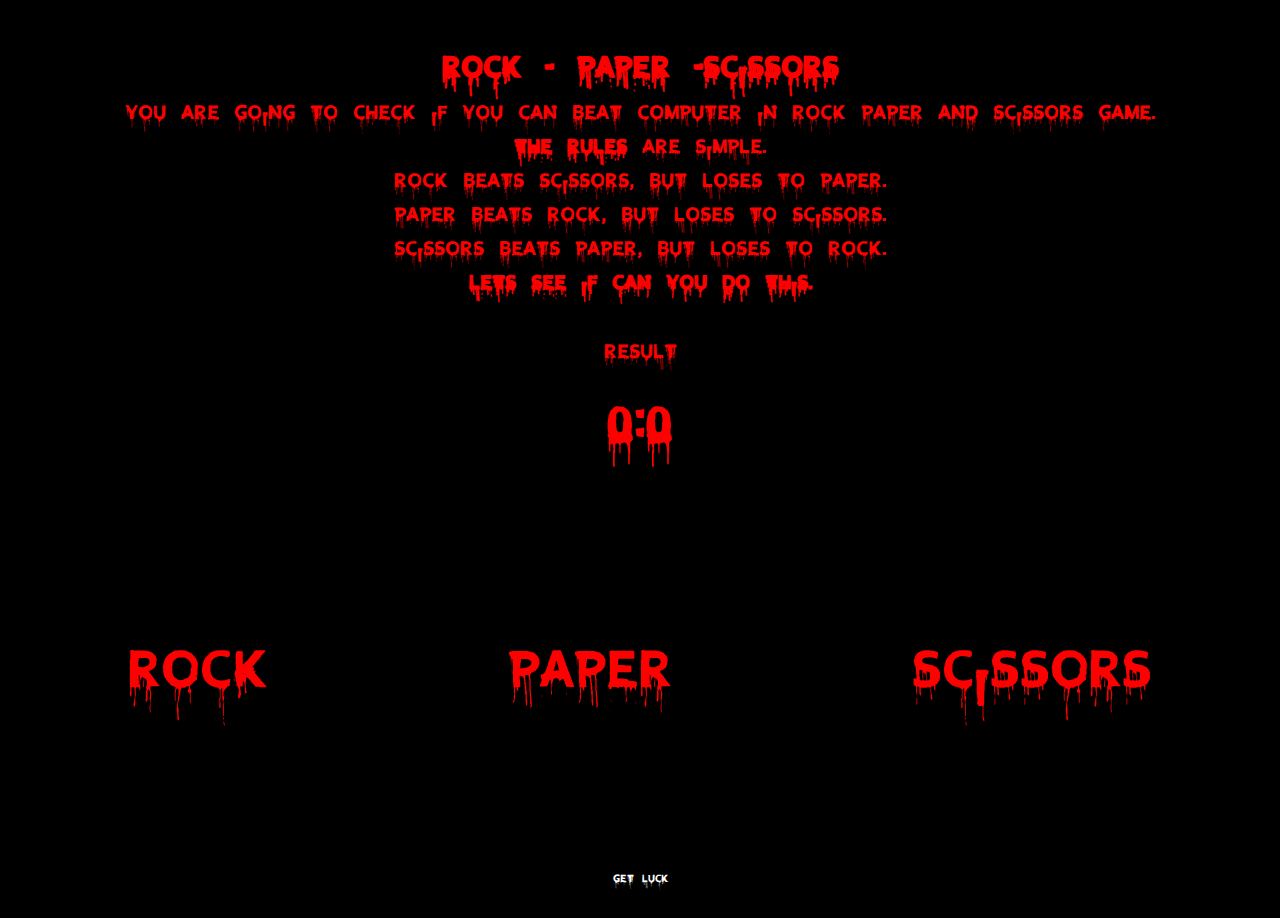
<file: index.html>
<!DOCTYPE html>
<html lang="en">
    <head>
        <title>rock - paper -scissors</title>
        <meta charset="utf-8">
        <link rel="stylesheet" href="style.css">
        <link rel="stylesheet" href="webfontkit/stylesheet.css">
        
        

    </head>
    <body>    
        <header>
            <h2> rock - paper -scissors</h2>
            <p>You are going to check if you can beat computer in rock paper and scissors game.</p>
            <p><strong>
                The rules
            </strong> are simple.</p>
            <p>Rock beats scissors, but loses to paper.</p>
            <p>Paper beats rock, but loses to scissors.</p>
            <p>Scissors beats paper, but loses to rock.</p>
            <p><strong>
                Lets see if can you do this.
            </strong></p>
            <br>
            <p>RESULT</p>
            <p class="score">
                <span class="player">0</span>:<span class="computer">0</span>
            </p>
        </header>

        <section>
            <nav>
                <ul>
                    <li><p class="rockButton">rock</p></li>
                    <li><p class="paperButton">paper</p></li>
                    <li><p class="scissorsButton">scissors</p></li>
                </ul>
            </nav>

            <article>
                
                <p class="result_describe"> </p>

            </article>
        </section>
        <footer>
            <p>GET LUCK</p>
            <div>
            


        </footer>
        <script src="script.js"></script>
    </body>
</html>
</file>
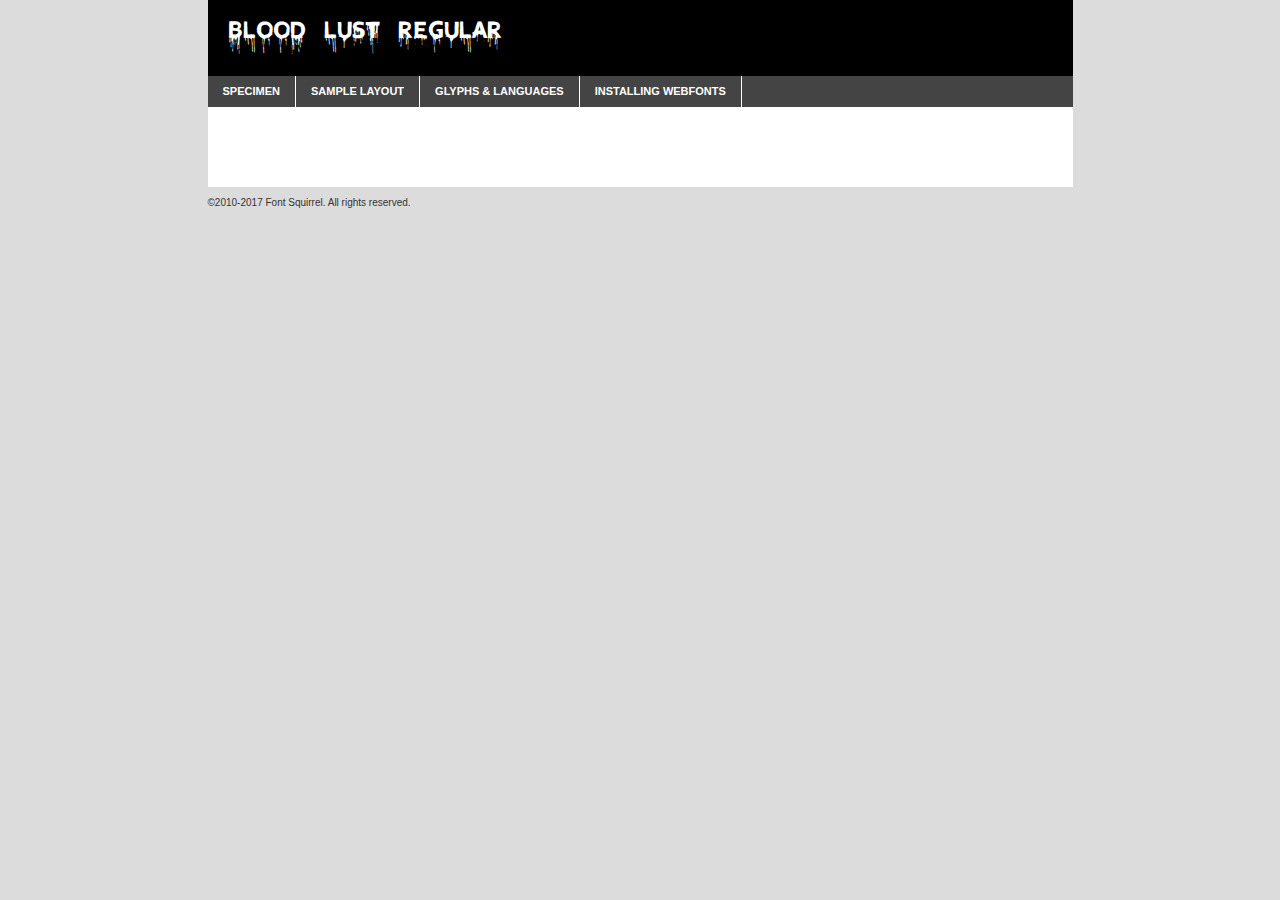
<file: webfontkit/bloodlust-demo.html>
<!DOCTYPE html PUBLIC "-//W3C//DTD XHTML 1.0 Transitional//EN"
	"http://www.w3.org/TR/xhtml1/DTD/xhtml1-transitional.dtd">

<html xmlns="http://www.w3.org/1999/xhtml" xml:lang="en" lang="en">
<head>
	<meta http-equiv="Content-Type" content="text/html; charset=utf-8" />
	<script src="http://ajax.googleapis.com/ajax/libs/jquery/1.7.2/jquery.min.js" type="text/javascript" charset="utf-8"></script>
	<script type="text/javascript">
	(function($){$.fn.easyTabs=function(option){var param=jQuery.extend({fadeSpeed:"fast",defaultContent:1,activeClass:'active'},option);$(this).each(function(){var thisId="#"+this.id;if(param.defaultContent==''){param.defaultContent=1;}
	if(typeof param.defaultContent=="number")
	{var defaultTab=$(thisId+" .tabs li:eq("+(param.defaultContent-1)+") a").attr('href').substr(1);}else{var defaultTab=param.defaultContent;}
	$(thisId+" .tabs li a").each(function(){var tabToHide=$(this).attr('href').substr(1);$("#"+tabToHide).addClass('easytabs-tab-content');});hideAll();changeContent(defaultTab);function hideAll(){$(thisId+" .easytabs-tab-content").hide();}
	function changeContent(tabId){hideAll();$(thisId+" .tabs li").removeClass(param.activeClass);$(thisId+" .tabs li a[href=#"+tabId+"]").closest('li').addClass(param.activeClass);if(param.fadeSpeed!="none")
	{$(thisId+" #"+tabId).fadeIn(param.fadeSpeed);}else{$(thisId+" #"+tabId).show();}}
	$(thisId+" .tabs li").click(function(){var tabId=$(this).find('a').attr('href').substr(1);changeContent(tabId);return false;});});}})(jQuery);
	</script>
	<link rel="stylesheet" href="specimen_files/specimen_stylesheet.css" type="text/css" charset="utf-8" />
	<link rel="stylesheet" href="stylesheet.css" type="text/css" charset="utf-8" />

	<style type="text/css">
					body{
				font-family: 'blood_lustregular';
							}
		</style>

	<title>Blood Lust Regular Specimen</title>
	
	
	<script type="text/javascript" charset="utf-8">
		$(document).ready(function() {
			$('#container').easyTabs({defaultContent:1});
		});
	</script>
</head>

<body>
<div id="container">
	<div id="header">
		Blood Lust Regular	</div>
	<ul class="tabs">
		<li><a href="#specimen">Specimen</a></li>
		<li><a href="#layout">Sample Layout</a></li>
				<li><a href="#glyphs">Glyphs &amp; Languages</a></li>
		<li><a href="#installing">Installing Webfonts</a></li>
		
	</ul>
	
	<div id="main_content">

		
			<div id="specimen">
		
				<div class="section">
					<div class="grid12 firstcol">
						<div class="huge">AaBb</div>
					</div>
				</div>
		
				<div class="section">
					<div class="glyph_range">A&#x200B;B&#x200b;C&#x200b;D&#x200b;E&#x200b;F&#x200b;G&#x200b;H&#x200b;I&#x200b;J&#x200b;K&#x200b;L&#x200b;M&#x200b;N&#x200b;O&#x200b;P&#x200b;Q&#x200b;R&#x200b;S&#x200b;T&#x200b;U&#x200b;V&#x200b;W&#x200b;X&#x200b;Y&#x200b;Z&#x200b;a&#x200b;b&#x200b;c&#x200b;d&#x200b;e&#x200b;f&#x200b;g&#x200b;h&#x200b;i&#x200b;j&#x200b;k&#x200b;l&#x200b;m&#x200b;n&#x200b;o&#x200b;p&#x200b;q&#x200b;r&#x200b;s&#x200b;t&#x200b;u&#x200b;v&#x200b;w&#x200b;x&#x200b;y&#x200b;z&#x200b;1&#x200b;2&#x200b;3&#x200b;4&#x200b;5&#x200b;6&#x200b;7&#x200b;8&#x200b;9&#x200b;0&#x200b;&amp;&#x200b;.&#x200b;,&#x200b;?&#x200b;!&#x200b;&#64;&#x200b;(&#x200b;)&#x200b;#&#x200b;$&#x200b;%&#x200b;*&#x200b;+&#x200b;-&#x200b;=&#x200b;:&#x200b;;</div>
				</div>
				<div class="section">
					<div class="grid12 firstcol">
						<table class="sample_table">
							<tr><td>10</td><td class="size10">abcdefghijklmnopqrstuvwxyzABCDEFGHIJKLMNOPQRSTUVWXYZ0123456789abcdefghijklmnopqrstuvwxyzABCDEFGHIJKLMNOPQRSTUVWXYZ0123456789abcdefghijklmnopqrstuvwxyzABCDEFGHIJKLMNOPQRSTUVWXYZ</td></tr>
							<tr><td>11</td><td class="size11">abcdefghijklmnopqrstuvwxyzABCDEFGHIJKLMNOPQRSTUVWXYZ0123456789abcdefghijklmnopqrstuvwxyzABCDEFGHIJKLMNOPQRSTUVWXYZ0123456789abcdefghijklmnopqrstuvwxyzABCDEFGHIJKLMNOPQRSTUVWXYZ</td></tr>
							<tr><td>12</td><td class="size12">abcdefghijklmnopqrstuvwxyzABCDEFGHIJKLMNOPQRSTUVWXYZ0123456789abcdefghijklmnopqrstuvwxyzABCDEFGHIJKLMNOPQRSTUVWXYZ0123456789abcdefghijklmnopqrstuvwxyzABCDEFGHIJKLMNOPQRSTUVWXYZ</td></tr>
							<tr><td>13</td><td class="size13">abcdefghijklmnopqrstuvwxyzABCDEFGHIJKLMNOPQRSTUVWXYZ0123456789abcdefghijklmnopqrstuvwxyzABCDEFGHIJKLMNOPQRSTUVWXYZ0123456789abcdefghijklmnopqrstuvwxyzABCDEFGHIJKLMNOPQRSTUVWXYZ</td></tr>
							<tr><td>14</td><td class="size14">abcdefghijklmnopqrstuvwxyzABCDEFGHIJKLMNOPQRSTUVWXYZ0123456789abcdefghijklmnopqrstuvwxyzABCDEFGHIJKLMNOPQRSTUVWXYZ0123456789abcdefghijklmnopqrstuvwxyzABCDEFGHIJKLMNOPQRSTUVWXYZ</td></tr>
							<tr><td>16</td><td class="size16">abcdefghijklmnopqrstuvwxyzABCDEFGHIJKLMNOPQRSTUVWXYZ0123456789abcdefghijklmnopqrstuvwxyzABCDEFGHIJKLMNOPQRSTUVWXYZ</td></tr>
							<tr><td>18</td><td class="size18">abcdefghijklmnopqrstuvwxyzABCDEFGHIJKLMNOPQRSTUVWXYZ0123456789abcdefghijklmnopqrstuvwxyzABCDEFGHIJKLMNOPQRSTUVWXYZ</td></tr>
							<tr><td>20</td><td class="size20">abcdefghijklmnopqrstuvwxyzABCDEFGHIJKLMNOPQRSTUVWXYZ0123456789abcdefghijklmnopqrstuvwxyzABCDEFGHIJKLMNOPQRSTUVWXYZ</td></tr>
							<tr><td>24</td><td class="size24">abcdefghijklmnopqrstuvwxyzABCDEFGHIJKLMNOPQRSTUVWXYZ0123456789abcdefghijklmnopqrstuvwxyzABCDEFGHIJKLMNOPQRSTUVWXYZ</td></tr>
							<tr><td>30</td><td class="size30">abcdefghijklmnopqrstuvwxyzABCDEFGHIJKLMNOPQRSTUVWXYZ0123456789abcdefghijklmnopqrstuvwxyzABCDEFGHIJKLMNOPQRSTUVWXYZ</td></tr>
							<tr><td>36</td><td class="size36">abcdefghijklmnopqrstuvwxyzABCDEFGHIJKLMNOPQRSTUVWXYZ0123456789abcdefghijklmnopqrstuvwxyzABCDEFGHIJKLMNOPQRSTUVWXYZ</td></tr>
							<tr><td>48</td><td class="size48">abcdefghijklmnopqrstuvwxyzABCDEFGHIJKLMNOPQRSTUVWXYZ0123456789abcdefghijklmnopqrstuvwxyzABCDEFGHIJKLMNOPQRSTUVWXYZ</td></tr>
							<tr><td>60</td><td class="size60">abcdefghijklmnopqrstuvwxyzABCDEFGHIJKLMNOPQRSTUVWXYZ0123456789abcdefghijklmnopqrstuvwxyzABCDEFGHIJKLMNOPQRSTUVWXYZ</td></tr>
							<tr><td>72</td><td class="size72">abcdefghijklmnopqrstuvwxyzABCDEFGHIJKLMNOPQRSTUVWXYZ0123456789abcdefghijklmnopqrstuvwxyzABCDEFGHIJKLMNOPQRSTUVWXYZ</td></tr>
							<tr><td>90</td><td class="size90">abcdefghijklmnopqrstuvwxyzABCDEFGHIJKLMNOPQRSTUVWXYZ0123456789abcdefghijklmnopqrstuvwxyzABCDEFGHIJKLMNOPQRSTUVWXYZ</td></tr>
						</table>
				
					</div>
			
				</div>
		
		
		
								<div class="section" id="bodycomparison">


										<div id="xheight">
				<div class="fontbody">&#x25FC;&#x25FC;&#x25FC;&#x25FC;&#x25FC;&#x25FC;&#x25FC;&#x25FC;&#x25FC;&#x25FC;&#x25FC;&#x25FC;&#x25FC;&#x25FC;&#x25FC;&#x25FC;&#x25FC;&#x25FC;&#x25FC;&#x25FC;&#x25FC;&#x25FC;&#x25FC;&#x25FC;&#x25FC;&#x25FC;&#x25FC;&#x25FC;&#x25FC;&#x25FC;&#x25FC;&#x25FC;&#x25FC;&#x25FC;&#x25FC;&#x25FC;&#x25FC;&#x25FC;&#x25FC;&#x25FC;&#x25FC;&#x25FC;&#x25FC;&#x25FC;&#x25FC;&#x25FC;&#x25FC;&#x25FC;&#x25FC;&#x25FC;&#x25FC;&#x25FC;&#x25FC;&#x25FC;&#x25FC;&#x25FC;&#x25FC;&#x25FC;&#x25FC;&#x25FC;&#x25FC;&#x25FC;&#x25FC;&#x25FC;&#x25FC;&#x25FC;&#x25FC;&#x25FC;&#x25FC;&#x25FC;&#x25FC;&#x25FC;&#x25FC;&#x25FC;&#x25FC;&#x25FC;&#x25FC;&#x25FC;&#x25FC;&#x25FC;&#x25FC;&#x25FC;&#x25FC;&#x25FC;&#x25FC;&#x25FC;&#x25FC;&#x25FC;&#x25FC;&#x25FC;&#x25FC;&#x25FC;&#x25FC;&#x25FC;&#x25FC;&#x25FC;&#x25FC;&#x25FC;&#x25FC;body</div><div class="arialbody">body</div><div class="verdanabody">body</div><div class="georgiabody">body</div></div>
										<div class="fontbody" style="z-index:1">
											body<span>Blood Lust Regular</span>
										</div>
										<div class="arialbody" style="z-index:1">
											body<span>Arial</span>
										</div>
										<div class="verdanabody" style="z-index:1">
											body<span>Verdana</span>
										</div>
										<div class="georgiabody" style="z-index:1">
											body<span>Georgia</span>
										</div>



								</div>
		
		
				<div class="section psample psample_row1" id="">
					
					<div class="grid2 firstcol">
						<p class="size10"><span>10.</span>Aenean lacinia bibendum nulla sed consectetur. Fusce dapibus, tellus ac cursus commodo, tortor mauris condimentum nibh, ut fermentum massa justo sit amet risus. Nullam id dolor id nibh ultricies vehicula ut id elit. Cum sociis natoque penatibus et magnis dis parturient montes, nascetur ridiculus mus. Nulla vitae elit libero, a pharetra augue.</p>
			
					</div>
					<div class="grid3">
						<p class="size11"><span>11.</span>Aenean lacinia bibendum nulla sed consectetur. Fusce dapibus, tellus ac cursus commodo, tortor mauris condimentum nibh, ut fermentum massa justo sit amet risus. Nullam id dolor id nibh ultricies vehicula ut id elit. Cum sociis natoque penatibus et magnis dis parturient montes, nascetur ridiculus mus. Nulla vitae elit libero, a pharetra augue.</p>
			
					</div>
					<div class="grid3">
						<p class="size12"><span>12.</span>Aenean lacinia bibendum nulla sed consectetur. Fusce dapibus, tellus ac cursus commodo, tortor mauris condimentum nibh, ut fermentum massa justo sit amet risus. Nullam id dolor id nibh ultricies vehicula ut id elit. Cum sociis natoque penatibus et magnis dis parturient montes, nascetur ridiculus mus. Nulla vitae elit libero, a pharetra augue.</p>
			
					</div>
					<div class="grid4">
						<p class="size13"><span>13.</span>Aenean lacinia bibendum nulla sed consectetur. Fusce dapibus, tellus ac cursus commodo, tortor mauris condimentum nibh, ut fermentum massa justo sit amet risus. Nullam id dolor id nibh ultricies vehicula ut id elit. Cum sociis natoque penatibus et magnis dis parturient montes, nascetur ridiculus mus. Nulla vitae elit libero, a pharetra augue.</p>
			
					</div>
					<div class="white_blend"></div>
					
				</div>
				<div class="section psample psample_row2" id="">
					<div class="grid3 firstcol">
						<p class="size14"><span>14.</span>Aenean lacinia bibendum nulla sed consectetur. Fusce dapibus, tellus ac cursus commodo, tortor mauris condimentum nibh, ut fermentum massa justo sit amet risus. Nullam id dolor id nibh ultricies vehicula ut id elit. Cum sociis natoque penatibus et magnis dis parturient montes, nascetur ridiculus mus. Nulla vitae elit libero, a pharetra augue.</p>
			
					</div>
					<div class="grid4">
						<p class="size16"><span>16.</span>Aenean lacinia bibendum nulla sed consectetur. Fusce dapibus, tellus ac cursus commodo, tortor mauris condimentum nibh, ut fermentum massa justo sit amet risus. Nullam id dolor id nibh ultricies vehicula ut id elit. Cum sociis natoque penatibus et magnis dis parturient montes, nascetur ridiculus mus. Nulla vitae elit libero, a pharetra augue.</p>
			
					</div>
					<div class="grid5">
						<p class="size18"><span>18.</span>Aenean lacinia bibendum nulla sed consectetur. Fusce dapibus, tellus ac cursus commodo, tortor mauris condimentum nibh, ut fermentum massa justo sit amet risus. Nullam id dolor id nibh ultricies vehicula ut id elit. Cum sociis natoque penatibus et magnis dis parturient montes, nascetur ridiculus mus. Nulla vitae elit libero, a pharetra augue.</p>
			
					</div>

					<div class="white_blend"></div>

				</div>
				
				<div class="section psample psample_row3" id="">
					<div class="grid5 firstcol">
						<p class="size20"><span>20.</span>Aenean lacinia bibendum nulla sed consectetur. Fusce dapibus, tellus ac cursus commodo, tortor mauris condimentum nibh, ut fermentum massa justo sit amet risus. Nullam id dolor id nibh ultricies vehicula ut id elit. Cum sociis natoque penatibus et magnis dis parturient montes, nascetur ridiculus mus. Nulla vitae elit libero, a pharetra augue.</p>
					</div>
					<div class="grid7">
						<p class="size24"><span>24.</span>Aenean lacinia bibendum nulla sed consectetur. Fusce dapibus, tellus ac cursus commodo, tortor mauris condimentum nibh, ut fermentum massa justo sit amet risus. Nullam id dolor id nibh ultricies vehicula ut id elit. Cum sociis natoque penatibus et magnis dis parturient montes, nascetur ridiculus mus. Nulla vitae elit libero, a pharetra augue.</p>
					</div>
					
					<div class="white_blend"></div>
					
				</div>
				
				<div class="section psample psample_row4" id="">
					<div class="grid12 firstcol">
						<p class="size30"><span>30.</span>Aenean lacinia bibendum nulla sed consectetur. Fusce dapibus, tellus ac cursus commodo, tortor mauris condimentum nibh, ut fermentum massa justo sit amet risus. Nullam id dolor id nibh ultricies vehicula ut id elit. Cum sociis natoque penatibus et magnis dis parturient montes, nascetur ridiculus mus. Nulla vitae elit libero, a pharetra augue.</p>
					</div>
					<div class="white_blend"></div>
					
				</div>
				
				
				
				<div class="section psample psample_row1 fullreverse">
					<div class="grid2 firstcol">
						<p class="size10"><span>10.</span>Aenean lacinia bibendum nulla sed consectetur. Fusce dapibus, tellus ac cursus commodo, tortor mauris condimentum nibh, ut fermentum massa justo sit amet risus. Nullam id dolor id nibh ultricies vehicula ut id elit. Cum sociis natoque penatibus et magnis dis parturient montes, nascetur ridiculus mus. Nulla vitae elit libero, a pharetra augue.</p>
			
					</div>
					<div class="grid3">
						<p class="size11"><span>11.</span>Aenean lacinia bibendum nulla sed consectetur. Fusce dapibus, tellus ac cursus commodo, tortor mauris condimentum nibh, ut fermentum massa justo sit amet risus. Nullam id dolor id nibh ultricies vehicula ut id elit. Cum sociis natoque penatibus et magnis dis parturient montes, nascetur ridiculus mus. Nulla vitae elit libero, a pharetra augue.</p>
			
					</div>
					<div class="grid3">
						<p class="size12"><span>12.</span>Aenean lacinia bibendum nulla sed consectetur. Fusce dapibus, tellus ac cursus commodo, tortor mauris condimentum nibh, ut fermentum massa justo sit amet risus. Nullam id dolor id nibh ultricies vehicula ut id elit. Cum sociis natoque penatibus et magnis dis parturient montes, nascetur ridiculus mus. Nulla vitae elit libero, a pharetra augue.</p>
			
					</div>
					<div class="grid4">
						<p class="size13"><span>13.</span>Aenean lacinia bibendum nulla sed consectetur. Fusce dapibus, tellus ac cursus commodo, tortor mauris condimentum nibh, ut fermentum massa justo sit amet risus. Nullam id dolor id nibh ultricies vehicula ut id elit. Cum sociis natoque penatibus et magnis dis parturient montes, nascetur ridiculus mus. Nulla vitae elit libero, a pharetra augue.</p>
			
					</div>
					<div class="black_blend"></div>
					
				</div>
				
				<div class="section psample psample_row2 fullreverse">
					<div class="grid3 firstcol">
						<p class="size14"><span>14.</span>Aenean lacinia bibendum nulla sed consectetur. Fusce dapibus, tellus ac cursus commodo, tortor mauris condimentum nibh, ut fermentum massa justo sit amet risus. Nullam id dolor id nibh ultricies vehicula ut id elit. Cum sociis natoque penatibus et magnis dis parturient montes, nascetur ridiculus mus. Nulla vitae elit libero, a pharetra augue.</p>
			
					</div>
					<div class="grid4">
						<p class="size16"><span>16.</span>Aenean lacinia bibendum nulla sed consectetur. Fusce dapibus, tellus ac cursus commodo, tortor mauris condimentum nibh, ut fermentum massa justo sit amet risus. Nullam id dolor id nibh ultricies vehicula ut id elit. Cum sociis natoque penatibus et magnis dis parturient montes, nascetur ridiculus mus. Nulla vitae elit libero, a pharetra augue.</p>
			
					</div>
					<div class="grid5">
						<p class="size18"><span>18.</span>Aenean lacinia bibendum nulla sed consectetur. Fusce dapibus, tellus ac cursus commodo, tortor mauris condimentum nibh, ut fermentum massa justo sit amet risus. Nullam id dolor id nibh ultricies vehicula ut id elit. Cum sociis natoque penatibus et magnis dis parturient montes, nascetur ridiculus mus. Nulla vitae elit libero, a pharetra augue.</p>
			
					</div>
					<div class="black_blend"></div>

				</div>
				
				<div class="section psample fullreverse psample_row3" id="">
					<div class="grid5 firstcol">
						<p class="size20"><span>20.</span>Aenean lacinia bibendum nulla sed consectetur. Fusce dapibus, tellus ac cursus commodo, tortor mauris condimentum nibh, ut fermentum massa justo sit amet risus. Nullam id dolor id nibh ultricies vehicula ut id elit. Cum sociis natoque penatibus et magnis dis parturient montes, nascetur ridiculus mus. Nulla vitae elit libero, a pharetra augue.</p>
					</div>
					<div class="grid7">
						<p class="size24"><span>24.</span>Aenean lacinia bibendum nulla sed consectetur. Fusce dapibus, tellus ac cursus commodo, tortor mauris condimentum nibh, ut fermentum massa justo sit amet risus. Nullam id dolor id nibh ultricies vehicula ut id elit. Cum sociis natoque penatibus et magnis dis parturient montes, nascetur ridiculus mus. Nulla vitae elit libero, a pharetra augue.</p>
					</div>
					
					<div class="black_blend"></div>
					
				</div>
				
				<div class="section psample fullreverse psample_row4" id="" style="border-bottom: 20px #000 solid;">
					<div class="grid12 firstcol">
						<p class="size30"><span>30.</span>Aenean lacinia bibendum nulla sed consectetur. Fusce dapibus, tellus ac cursus commodo, tortor mauris condimentum nibh, ut fermentum massa justo sit amet risus. Nullam id dolor id nibh ultricies vehicula ut id elit. Cum sociis natoque penatibus et magnis dis parturient montes, nascetur ridiculus mus. Nulla vitae elit libero, a pharetra augue.</p>
					</div>
					<div class="black_blend"></div>
					
				</div>
				
				
				
				
			</div>
			
			<div id="layout">
				
				<div class="section">
					
					<div class="grid12 firstcol">
						<h1>Lorem Ipsum Dolor</h1>
						<h2>Etiam porta sem malesuada magna mollis euismod</h2>
						
						<p class="byline">By <a href="#link">Aenean Lacinia</a></p>
					</div>
				</div>
				<div class="section">
					<div class="grid8 firstcol">
						<p class="large">Donec sed odio dui. Morbi leo risus, porta ac consectetur ac, vestibulum at eros. Fusce dapibus, tellus ac cursus commodo, tortor mauris condimentum nibh, ut fermentum massa justo sit amet risus. </p>

						
						<h3>Pellentesque ornare sem</h3>

						<p>Maecenas sed diam eget risus varius blandit sit amet non magna. Maecenas faucibus mollis interdum. Donec ullamcorper nulla non metus auctor fringilla. Nullam id dolor id nibh ultricies vehicula ut id elit. Nullam id dolor id nibh ultricies vehicula ut id elit. </p>

						<p>Aenean eu leo quam. Pellentesque ornare sem lacinia quam venenatis vestibulum. Lorem ipsum dolor sit amet, consectetur adipiscing elit. Cum sociis natoque penatibus et magnis dis parturient montes, nascetur ridiculus mus. </p>

						<p>Nulla vitae elit libero, a pharetra augue. Praesent commodo cursus magna, vel scelerisque nisl consectetur et. Aenean lacinia bibendum nulla sed consectetur. </p>

						<p>Nullam quis risus eget urna mollis ornare vel eu leo. Nullam quis risus eget urna mollis ornare vel eu leo. Maecenas sed diam eget risus varius blandit sit amet non magna. Donec ullamcorper nulla non metus auctor fringilla. </p>

						<h3>Cras mattis consectetur</h3>

						<p>Aenean eu leo quam. Pellentesque ornare sem lacinia quam venenatis vestibulum. Aenean lacinia bibendum nulla sed consectetur. Integer posuere erat a ante venenatis dapibus posuere velit aliquet. Cras mattis consectetur purus sit amet fermentum. </p>

						<p>Nullam id dolor id nibh ultricies vehicula ut id elit. Nullam quis risus eget urna mollis ornare vel eu leo. Cras mattis consectetur purus sit amet fermentum.</p>
					</div>
					
					<div class="grid4 sidebar">
						
						<div class="box reverse">
							<p class="last">Nullam quis risus eget urna mollis ornare vel eu leo. Donec ullamcorper nulla non metus auctor fringilla. Cras mattis consectetur purus sit amet fermentum. Sed posuere consectetur est at lobortis. Lorem ipsum dolor sit amet, consectetur adipiscing elit. </p>
						</div>
						
						<p class="caption">Maecenas sed diam eget risus varius.</p>

						<p>Vestibulum id ligula porta felis euismod semper. Integer posuere erat a ante venenatis dapibus posuere velit aliquet. Vestibulum id ligula porta felis euismod semper. Sed posuere consectetur est at lobortis. Maecenas sed diam eget risus varius blandit sit amet non magna. Fusce dapibus, tellus ac cursus commodo, tortor mauris condimentum nibh, ut fermentum massa justo sit amet risus. </p>

					

						<p>Duis mollis, est non commodo luctus, nisi erat porttitor ligula, eget lacinia odio sem nec elit. Aenean lacinia bibendum nulla sed consectetur. Vivamus sagittis lacus vel augue laoreet rutrum faucibus dolor auctor. Aenean lacinia bibendum nulla sed consectetur. Nullam quis risus eget urna mollis ornare vel eu leo. </p>

						<p>Praesent commodo cursus magna, vel scelerisque nisl consectetur et. Donec ullamcorper nulla non metus auctor fringilla. Maecenas faucibus mollis interdum. Fusce dapibus, tellus ac cursus commodo, tortor mauris condimentum nibh, ut fermentum massa justo sit amet risus. </p>

					</div>
				</div>
				
			</div>


			



		<div id="glyphs">
			<div class="section">
				<div class="grid12 firstcol">
			
				<h1>Language Support</h1>
				<p>The subset of Blood Lust Regular in this kit supports the following languages:<br />
			
					English, Arrernte, Bislama, Cebuano, Fijian, Gilbertese, Hmong, Ibanag, Iloko_ilokano, Interglossa_glosa, Interlingua, Lojban, Norfolk_pitcairnese, Oromo, Rotokas, Seychelles_creole, Shona, Somali, Southern_ndebele, Swahili, Swati_swazi, Tok_pisin, Warlpiri, Xhosa, Zulu, Latinbasic, Ubasic, Demo				</p>
				<h1>Glyph Chart</h1>
				<p>The subset of Blood Lust Regular in this kit includes all the glyphs listed below. Unicode entities are included above each glyph to help you insert individual characters into your layout.</p>
				<div id="glyph_chart">
			
																														 <div><p>&amp;#13;</p>&#13;</div>
																				 <div><p>&amp;#32;</p>&#32;</div>
																				 <div><p>&amp;#33;</p>&#33;</div>
																				 <div><p>&amp;#34;</p>&#34;</div>
																				 <div><p>&amp;#35;</p>&#35;</div>
																				 <div><p>&amp;#36;</p>&#36;</div>
																				 <div><p>&amp;#37;</p>&#37;</div>
																				 <div><p>&amp;#38;</p>&#38;</div>
																				 <div><p>&amp;#39;</p>&#39;</div>
																				 <div><p>&amp;#40;</p>&#40;</div>
																				 <div><p>&amp;#41;</p>&#41;</div>
																				 <div><p>&amp;#42;</p>&#42;</div>
																				 <div><p>&amp;#43;</p>&#43;</div>
																				 <div><p>&amp;#44;</p>&#44;</div>
																				 <div><p>&amp;#45;</p>&#45;</div>
																				 <div><p>&amp;#46;</p>&#46;</div>
																				 <div><p>&amp;#47;</p>&#47;</div>
																				 <div><p>&amp;#48;</p>&#48;</div>
																				 <div><p>&amp;#49;</p>&#49;</div>
																				 <div><p>&amp;#50;</p>&#50;</div>
																				 <div><p>&amp;#51;</p>&#51;</div>
																				 <div><p>&amp;#52;</p>&#52;</div>
																				 <div><p>&amp;#53;</p>&#53;</div>
																				 <div><p>&amp;#54;</p>&#54;</div>
																				 <div><p>&amp;#55;</p>&#55;</div>
																				 <div><p>&amp;#56;</p>&#56;</div>
																				 <div><p>&amp;#57;</p>&#57;</div>
																				 <div><p>&amp;#58;</p>&#58;</div>
																				 <div><p>&amp;#59;</p>&#59;</div>
																				 <div><p>&amp;#60;</p>&#60;</div>
																				 <div><p>&amp;#61;</p>&#61;</div>
																				 <div><p>&amp;#62;</p>&#62;</div>
																				 <div><p>&amp;#63;</p>&#63;</div>
																				 <div><p>&amp;#64;</p>&#64;</div>
																				 <div><p>&amp;#65;</p>&#65;</div>
																				 <div><p>&amp;#66;</p>&#66;</div>
																				 <div><p>&amp;#67;</p>&#67;</div>
																				 <div><p>&amp;#68;</p>&#68;</div>
																				 <div><p>&amp;#69;</p>&#69;</div>
																				 <div><p>&amp;#70;</p>&#70;</div>
																				 <div><p>&amp;#71;</p>&#71;</div>
																				 <div><p>&amp;#72;</p>&#72;</div>
																				 <div><p>&amp;#73;</p>&#73;</div>
																				 <div><p>&amp;#74;</p>&#74;</div>
																				 <div><p>&amp;#75;</p>&#75;</div>
																				 <div><p>&amp;#76;</p>&#76;</div>
																				 <div><p>&amp;#77;</p>&#77;</div>
																				 <div><p>&amp;#78;</p>&#78;</div>
																				 <div><p>&amp;#79;</p>&#79;</div>
																				 <div><p>&amp;#80;</p>&#80;</div>
																				 <div><p>&amp;#81;</p>&#81;</div>
																				 <div><p>&amp;#82;</p>&#82;</div>
																				 <div><p>&amp;#83;</p>&#83;</div>
																				 <div><p>&amp;#84;</p>&#84;</div>
																				 <div><p>&amp;#85;</p>&#85;</div>
																				 <div><p>&amp;#86;</p>&#86;</div>
																				 <div><p>&amp;#87;</p>&#87;</div>
																				 <div><p>&amp;#88;</p>&#88;</div>
																				 <div><p>&amp;#89;</p>&#89;</div>
																				 <div><p>&amp;#90;</p>&#90;</div>
																				 <div><p>&amp;#91;</p>&#91;</div>
																				 <div><p>&amp;#92;</p>&#92;</div>
																				 <div><p>&amp;#93;</p>&#93;</div>
																				 <div><p>&amp;#94;</p>&#94;</div>
																				 <div><p>&amp;#95;</p>&#95;</div>
																				 <div><p>&amp;#96;</p>&#96;</div>
																				 <div><p>&amp;#97;</p>&#97;</div>
																				 <div><p>&amp;#98;</p>&#98;</div>
																				 <div><p>&amp;#99;</p>&#99;</div>
																				 <div><p>&amp;#100;</p>&#100;</div>
																				 <div><p>&amp;#101;</p>&#101;</div>
																				 <div><p>&amp;#102;</p>&#102;</div>
																				 <div><p>&amp;#103;</p>&#103;</div>
																				 <div><p>&amp;#104;</p>&#104;</div>
																				 <div><p>&amp;#105;</p>&#105;</div>
																				 <div><p>&amp;#106;</p>&#106;</div>
																				 <div><p>&amp;#107;</p>&#107;</div>
																				 <div><p>&amp;#108;</p>&#108;</div>
																				 <div><p>&amp;#109;</p>&#109;</div>
																				 <div><p>&amp;#110;</p>&#110;</div>
																				 <div><p>&amp;#111;</p>&#111;</div>
																				 <div><p>&amp;#112;</p>&#112;</div>
																				 <div><p>&amp;#113;</p>&#113;</div>
																				 <div><p>&amp;#114;</p>&#114;</div>
																				 <div><p>&amp;#115;</p>&#115;</div>
																				 <div><p>&amp;#116;</p>&#116;</div>
																				 <div><p>&amp;#117;</p>&#117;</div>
																				 <div><p>&amp;#118;</p>&#118;</div>
																				 <div><p>&amp;#119;</p>&#119;</div>
																				 <div><p>&amp;#120;</p>&#120;</div>
																				 <div><p>&amp;#121;</p>&#121;</div>
																				 <div><p>&amp;#122;</p>&#122;</div>
																				 <div><p>&amp;#123;</p>&#123;</div>
																				 <div><p>&amp;#124;</p>&#124;</div>
																				 <div><p>&amp;#125;</p>&#125;</div>
																				 <div><p>&amp;#126;</p>&#126;</div>
																				 <div><p>&amp;#160;</p>&#160;</div>
																				 <div><p>&amp;#173;</p>&#173;</div>
																				 <div><p>&amp;#189;</p>&#189;</div>
																				 <div><p>&amp;#8192;</p>&#8192;</div>
																				 <div><p>&amp;#8193;</p>&#8193;</div>
																				 <div><p>&amp;#8194;</p>&#8194;</div>
																				 <div><p>&amp;#8195;</p>&#8195;</div>
																				 <div><p>&amp;#8196;</p>&#8196;</div>
																				 <div><p>&amp;#8197;</p>&#8197;</div>
																				 <div><p>&amp;#8198;</p>&#8198;</div>
																				 <div><p>&amp;#8199;</p>&#8199;</div>
																				 <div><p>&amp;#8200;</p>&#8200;</div>
																				 <div><p>&amp;#8201;</p>&#8201;</div>
																				 <div><p>&amp;#8202;</p>&#8202;</div>
																				 <div><p>&amp;#8208;</p>&#8208;</div>
																				 <div><p>&amp;#8209;</p>&#8209;</div>
																				 <div><p>&amp;#8210;</p>&#8210;</div>
																				 <div><p>&amp;#8211;</p>&#8211;</div>
																				 <div><p>&amp;#8212;</p>&#8212;</div>
																				 <div><p>&amp;#8239;</p>&#8239;</div>
																				 <div><p>&amp;#8287;</p>&#8287;</div>
																				 <div><p>&amp;#9724;</p>&#9724;</div>
																																						</div>	
				</div>
		
		
			</div>
		</div>
		
		
		<div id="specs">
			
		</div>
	
		<div id="installing">
			<div class="section">
				<div class="grid7 firstcol">
					<h1>Installing Webfonts</h1>
					
					<p>Webfonts are supported by all major browser platforms but not all in the same way. There are currently four different font formats that must be included in order to target all browsers. This includes TTF, WOFF, EOT and SVG.</p>
					
					<h2>1. Upload your webfonts</h2>
					<p>You must upload your webfont kit to your website. They should be in or near the same directory as your CSS files.</p>
					
					<h2>2. Include the webfont stylesheet</h2>
					<p>A special CSS @font-face declaration helps the various browsers select the appropriate font it needs without causing you a bunch of headaches. Learn more about this syntax by reading the <a href="https://www.fontspring.com/blog/further-hardening-of-the-bulletproof-syntax">Fontspring blog post</a> about it. The code for it is as follows:</p>


<code>
@font-face{ 
	font-family: 'MyWebFont';
	src: url('WebFont.eot');
	src: url('WebFont.eot?#iefix') format('embedded-opentype'),
	     url('WebFont.woff') format('woff'),
	     url('WebFont.ttf') format('truetype'),
	     url('WebFont.svg#webfont') format('svg');
}
</code>

	<p>We've already gone ahead and generated the code for you. All you have to do is link to the stylesheet in your HTML, like this:</p>
	<code>&lt;link rel=&quot;stylesheet&quot; href=&quot;stylesheet.css&quot; type=&quot;text/css&quot; charset=&quot;utf-8&quot; /&gt;</code>

					<h2>3. Modify your own stylesheet</h2>
					<p>To take advantage of your new fonts, you must tell your stylesheet to use them. Look at the original @font-face declaration above and find the property called "font-family." The name linked there will be what you use to reference the font. Prepend that webfont name to the font stack in the "font-family" property, inside the selector you want to change. For example:</p>
<code>p { font-family: 'WebFont', Arial, sans-serif; }</code>

<h2>4. Test</h2>
<p>Getting webfonts to work cross-browser <em>can</em> be tricky. Use the information in the sidebar to help you if you find that fonts aren't loading in a particular browser.</p>
				</div>
				
				<div class="grid5 sidebar">
					<div class="box">
						<h2>Troubleshooting<br />Font-Face Problems</h2>
						<p>Having trouble getting your webfonts to load in your new website? Here are some tips to sort out what might be the problem.</p>

						<h3>Fonts not showing in any browser</h3>

						<p>This sounds like you need to work on the plumbing. You either did not upload the fonts to the correct directory, or you did not link the fonts properly in the CSS. If you've confirmed that all this is correct and you still have a problem, take a look at your .htaccess file and see if requests are getting intercepted.</p>

						<h3>Fonts not loading in iPhone or iPad</h3>

						<p>The most common problem here is that you are serving the fonts from an IIS server. IIS refuses to serve files that have unknown MIME types. If that is the case, you must set the MIME type for SVG to "image/svg+xml" in the server settings. Follow these instructions from Microsoft if you need help.</p>

						<h3>Fonts not loading in Firefox</h3>

						<p>The primary reason for this failure? You are still using a version Firefox older than 3.5. So upgrade already! If that isn't it, then you are very likely serving fonts from a different domain. Firefox requires that all font assets be served from the same domain. Lastly it is possible that you need to add WOFF to your list of MIME types (if you are serving via IIS.)</p>

						<h3>Fonts not loading in IE</h3>

						<p>Are you looking at Internet Explorer on an actual Windows machine or are you cheating by using a service like Adobe BrowserLab? Many of these screenshot services do not render @font-face for IE. Best to test it on a real machine.</p>

						<h3>Fonts not loading in IE9</h3>

						<p>IE9, like Firefox, requires that fonts be served from the same domain as the website. Make sure that is the case.</p>
					</div>
				</div>
			</div>
			
		</div>
	
	</div>
	<div id="footer">
		<p>&copy;2010-2017 Font Squirrel. All rights reserved.</p>
	</div>
</div>
</body>
</html>
</file>
<file: style.css>
*{
  font-family: 'blood_lustregular';
  line-height: 4px;
  background-color: black;
  
}

header {
    font-family: 'blood_lustregular';
    background-color: black;
    /* background-image: url("https://upload.wikimedia.org/wikipedia/commons/a/ad/Pierre_ciseaux_feuille_l%C3%A9zard_spock_aligned.svg");
    background-repeat: no-repeat;
    background-position: center; */
    padding: 30px;
    line-height: 5px;
    text-align: center;
    font-size: 30px;
    color: red;
  }


  section {
    display: flex;
    flex-direction: column;
    background-color: black;
    
  }
  /*    flex-grow:0;
        flex-shrink:1;
        flex-basis:auto;
        ----------------
        flex-grow : 1;    ➜ The div will grow in same proportion as the window-size       
        flex-shrink : 1;  ➜ The div will shrink in same proportion as the window-size 
        flex-basis : 0;   ➜ The div does not have a starting value as such and will 
                     take up screen as per the screen size available for
                     e.g:- if 3 divs are in the wrapper then each div will take 33%. */
  nav {
    
    flex: 1;
    
    /* background: #ccc; */
    
  }
  nav ul {
    
    list-style-type: none;
    padding: 0;
  }
  article {
    
    flex: 3;
    /* background-color: #f1f1f1; */
    padding: 10px;
  }
  footer {
    background-color: black;
    padding: 10px;
    text-align: center;
    color: white;
  }
  ul {
    font-family: 'blood_lustregular';
    font-size: 40px;
    display: flex;
    justify-content: space-around;
    
  }
  ul li {
    display: flex;
    justify-content: center;
    align-items: center;
    background-color: black;
    padding: 10px;
    
  }
  ul li p{
    font-size: 80px;
    color:red;
  }
  article {
    text-align: center;
  }
p.score {
  font-size:80px;
    color:red;
  }
.result_describe {
  color:red;
}
.animatedScore{
  color: red;
  animation-name: example;
  animation-duration: 2s;
}
@keyframes example {
  from {color: darkorange;}
  to {color: red;}
}
</file>
<file: webfontkit/stylesheet.css>
/*! Generated by Font Squirrel (https://www.fontsquirrel.com) on February 15, 2022 */



@font-face {
    font-family: 'blood_lustregular';
    src: url('bloodlust-webfont.woff2') format('woff2'),
         url('bloodlust-webfont.woff') format('woff');
    font-weight: normal;
    font-style: normal;

}
</file>
<file: webfontkit/specimen_files/specimen_stylesheet.css>
@import url('grid_12-825-55-15.css');

/*  
	CSS Reset by Eric Meyer - Released under Public Domain
    http://meyerweb.com/eric/tools/css/reset/
*/
html, body, div, span, applet, object, iframe,
h1, h2, h3, h4, h5, h6, p, blockquote, pre,
a, abbr, acronym, address, big, cite, code,
del, dfn, em, font, img, ins, kbd, q, s, samp,
small, strike, strong, sub, sup, tt, var,
b, u, i, center, dl, dt, dd, ol, ul, li,
fieldset, form, label, legend, table, 
caption, tbody, tfoot, thead, tr, th, td 
                  {margin: 0;padding: 0;border: 0;outline: 0;
                  font-size: 100%;vertical-align: baseline;
                  background: transparent;}
body              {line-height: 1;}
ol, ul            {list-style: none;}
blockquote, q     {quotes: none;}
blockquote:before, blockquote:after,
q:before, q:after {content: '';	content: none;}
:focus            {outline: 0;}
ins               {text-decoration: none;}
del               {text-decoration: line-through;}
table             {border-collapse: collapse;border-spacing: 0;}




body {
	color: #000;
	background-color: #dcdcdc;
}

a {
	text-decoration: none;
	color: #1883ba;
}

h1{
	font-size: 32px;
	font-weight: normal;
	font-style: normal;
	margin-bottom: 18px;
}

h2{
	font-size: 18px;
}

#container {
	width: 865px;
	margin: 0px auto;
}


#header {
	padding: 20px;
	font-size: 36px;
	background-color: #000;
	color: #fff;
}

#header span {
	color: #666;
}
#main_content {
	background-color: #fff;
	padding: 60px 20px 20px;
}


#footer p {
	margin: 0;
	padding-top: 10px;
	padding-bottom: 50px;
	color: #333;
	font: 10px Arial, sans-serif;
}

.tabs {
	width: 100%;
	height: 31px;
	background-color: #444;
}
.tabs li {
	float:  left;
	margin: 0;
	overflow: hidden;
	background-color: #444;
}
.tabs li a {
	display: block;
	color: #fff;
	text-decoration: none;
	font: bold 11px/11px 'Arial';
	text-transform: uppercase;
	padding: 10px 15px;
	border-right: 1px solid #fff;
}

.tabs li a:hover {
		background-color: #00b3ff;

}

.tabs li.active a {
	color:  #000;
	background-color: #fff;
}



div.huge {
	
	font-size: 300px;
	line-height: 1em;
	padding: 0;
	letter-spacing: -.02em;
	overflow: hidden;
}
div.glyph_range {
	font-size: 72px;
	line-height: 1.1em;
}

.size10{ font-size: 10px; }
.size11{ font-size: 11px; }
.size12{ font-size: 12px; }
.size13{ font-size: 13px; }
.size14{ font-size: 14px; }
.size16{ font-size: 16px; }
.size18{ font-size: 18px; }
.size20{ font-size: 20px; }
.size24{ font-size: 24px; }
.size30{ font-size: 30px; }
.size36{ font-size: 36px; }
.size48{ font-size: 48px; }
.size60{ font-size: 60px; }
.size72{ font-size: 72px; }
.size90{ font-size: 90px; }


.psample_row1 {	height: 120px;}
.psample_row1 {	height: 120px;}
.psample_row2 {	height: 160px;}
.psample_row3 {	height: 160px;}
.psample_row4 {	height: 160px;}

.psample {
	overflow: hidden;
	position: relative;
}
.psample p {
	line-height: 1.3em;
	display: block;
	overflow: hidden;
	margin: 0;
}

.psample span {
	margin-right: .5em;
}

.white_blend {
	width: 100%;
	height: 61px;
	background-image: url([data-uri]);
	position: absolute;
	bottom: 0;
}
.black_blend {
	width: 100%;
	height: 61px;
	background-image: url([data-uri]);
	position: absolute;
	bottom: 0;
}
.fullreverse {
	background:  #000 !important;
	color:  #fff !important;
	margin-left: -20px;
	padding-left: 20px;
	margin-right: -20px;
	padding-right: 20px;
	padding: 20px;
	margin-bottom:0;
}


.sample_table td {
	padding-top: 3px;
	padding-bottom:5px;
	padding-left: 5px;
	vertical-align: middle;
	line-height: 1.2em;
}

.sample_table td:first-child {
	background-color: #eee;
	text-align: right;
	padding-right: 5px;
	padding-left: 0;
	padding: 5px;
	font: 11px/12px "Courier New", Courier, mono;
}

code {
	white-space: pre;
	background-color: #eee;
	display: block;
	padding: 10px;
	margin-bottom: 18px;
	overflow: auto;
}


.bottom,.last 	{margin-bottom:0 !important; padding-bottom:0 !important;}

.box  { 
  padding: 18px; 
  margin-bottom: 18px; 
  background: #eee; 
}

.reverse,.reversed { background:  #000 !important;color:  #fff !important; border: none !important;}

#bodycomparison {
	position: relative;
	overflow: hidden;
	font-size: 72px;
	height: 90px;
	white-space: nowrap;
}

#bodycomparison div{
	font-size: 72px;
	line-height: 90px;
	display: inline;
	margin: 0 15px 0 0;
	padding: 0;
}

#bodycomparison div span{
	font: 10px Arial;
	position: absolute;
	left: 0;
}
#xheight {
	float: none;
	position: absolute;
	color: #d9f3ff;
	font-size: 72px;
	line-height: 90px;
}

.fontbody {
 position: relative;
}
.arialbody{
	font-family: Arial;
	position: relative;
}
.verdanabody{
	font-family: Verdana;
	position: relative;
}
.georgiabody{
	font-family: Georgia;
	position: relative;
}

/* @group Layout page
 */

#layout h1 {
	font-size: 36px;
	line-height: 42px;
	font-weight: normal;
	font-style: normal;
}

#layout h2 {
	font-size: 24px;
	line-height: 23px;
	font-weight: normal;
	font-style: normal;
}

#layout h3 {
	font-size: 22px;
	line-height: 1.4em;
	margin-top: 1em;
	font-weight: normal;
	font-style: normal;
}


#layout p.byline {
	font-size: 12px;
	margin-top: 18px;
	line-height: 12px;
	margin-bottom: 0;
}
#layout p {
	font-size: 14px;
	line-height: 21px;
	margin-bottom: .5em;
}

#layout p.large{
	font-size: 18px;
	line-height: 26px;
}

#layout .sidebar p{
	font-size: 12px;
	line-height: 1.4em;
}

#layout p.caption {
	font-size: 10px;
	margin-top: -16px;
	margin-bottom: 18px;
}

/* @end */

/* @group Glyphs */

#glyph_chart div{
	background-color: #d9f3ff;
	color: black;
	float: left;
	font-size: 36px;
	height: 1.2em;
	line-height: 1.2em;
	margin-bottom: 1px;
	margin-right: 1px;
	text-align: center;
	width: 1.2em;
	position: relative;
	padding: .6em .2em .2em;
}

#glyph_chart div p {
	position: absolute;
	left: 0;
	top: 0;
	display: block;
	text-align: center;
	font: bold 9px Arial, sans-serif;
	background-color: #3a768f;
	width: 100%;
	color: #fff;
	padding: 2px 0;
}


#glyphs h1 {
	font-family: Arial, sans-serif;
}
/* @end */

/* @group Installing */

#installing {
	font: 13px Arial, sans-serif;
}

#installing p,
#glyphs p{
	line-height: 1.2em;
	margin-bottom: 18px;
	font: 13px Arial, sans-serif;
}



#installing h3{
	font-size: 15px;
	margin-top: 18px;
}

/* @end */

#rendering h1 {
	font-family: Arial, sans-serif;
}
.render_table td {
	font: 11px "Courier New", Courier, mono;
	vertical-align: middle;
}
</file>
